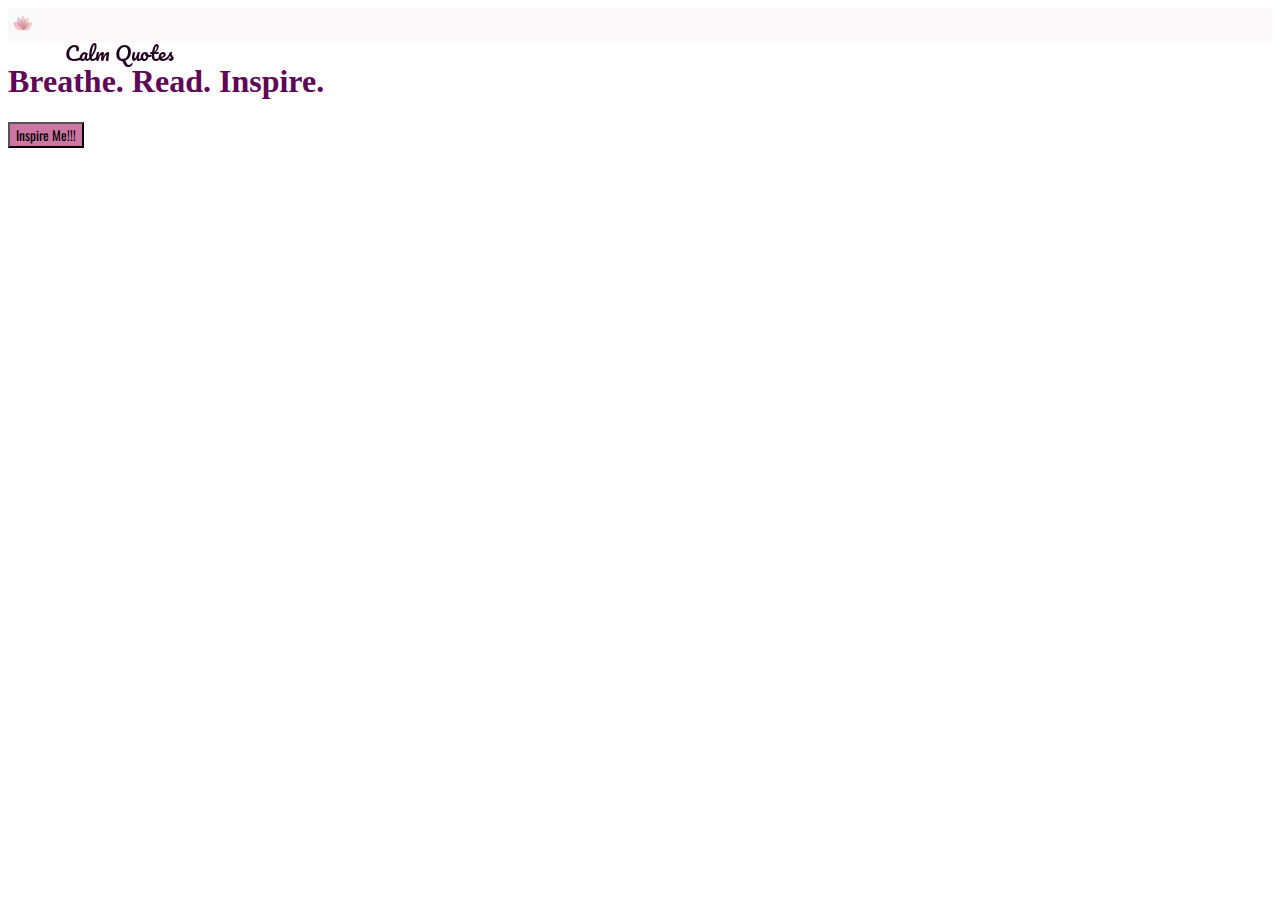
<file: randomQuoteGenerator/index.html>
<!DOCTYPE html>
<html>
    <head>
        <title>CQ</title>
        <link rel="stylesheet" href="https://stackpath.bootstrapcdn.com/bootstrap/4.1.3/css/bootstrap.min.css" integrity="sha384-MCw98/SFnGE8fJT3GXwEOngsV7Zt27NXFoaoApmYm81iuXoPkFOJwJ8ERdknLPMO" crossorigin="anonymous">
        <link rel="stylesheet" href="rQG.css">
        <link href="https://fonts.googleapis.com/css?family=Oswald:300|Pacifico" rel="stylesheet">
    </head>
    <body> 
        
            <nav class="navbar">
                    <a class="navbar-brand" href="#">
                      <img src="day6d.png" width="30" height="30" class=" d-inline-block align-top" alt="">
                    </a>
                    <span class="navbar-text d-flex justify-content-center">Calm Quotes</span>
            </nav>
           <div>
               <h1 class="breathe text-center">Breathe. Read. Inspire.</h1>
           </div>
           <div id="quoteDisplay">
               <!-- quotes will display here-->
           </div>
            <div class="buttonClick d-flex justify-content-center m-5">
                <p id="demo"></p>
                <button type="button" onclick="generateQ()" form="frm1" class="entrance rounded ml-1 actionButton">Inspire Me!!!</button>
            </div>
    <script src="rQG.js"></script>
    </body>
</html>
</file>
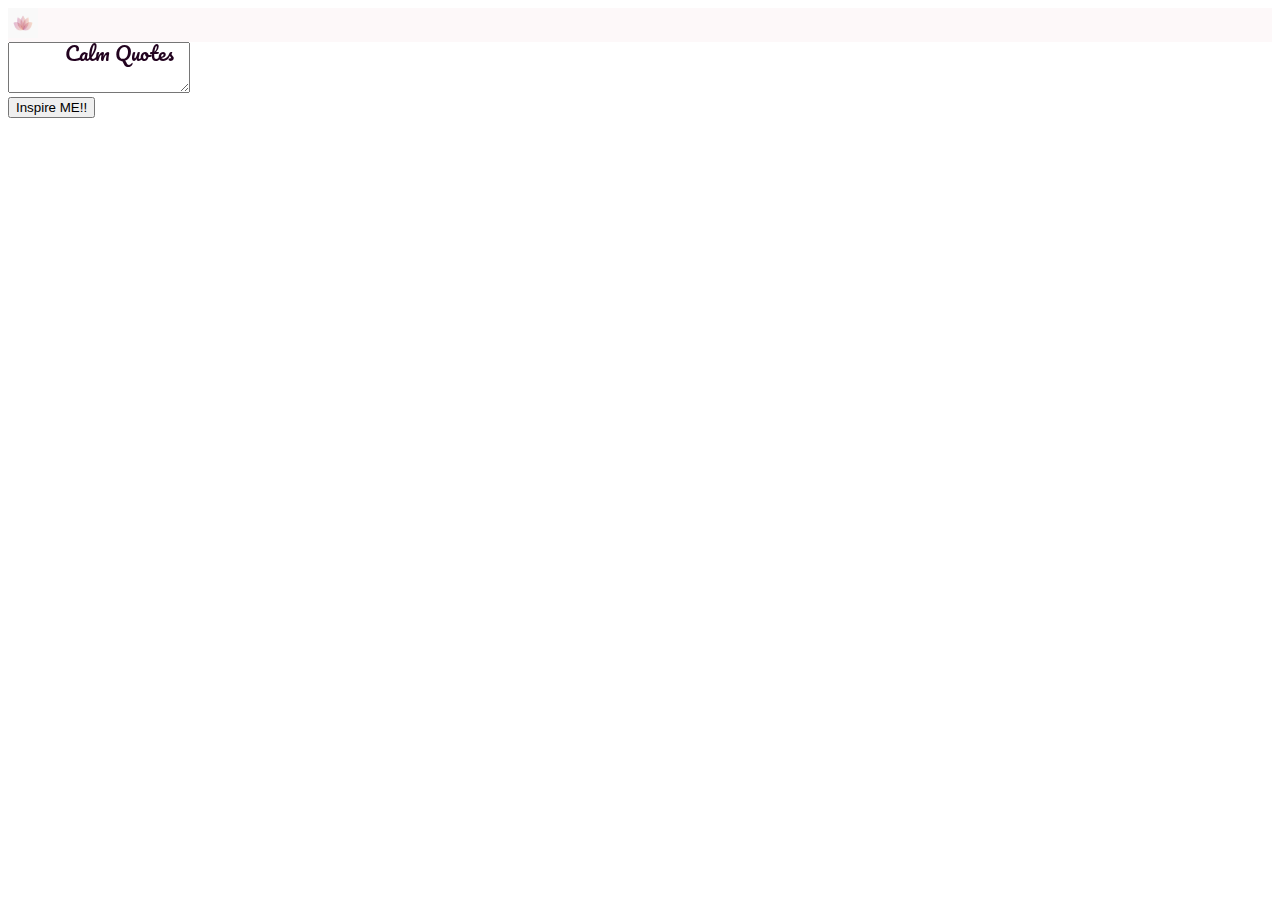
<file: randomQuoteGenerator/rQG.html>
<!DOCTYPE html>
<html>
    <head>
        <title>CQ</title>
        <link rel="stylesheet" href="https://stackpath.bootstrapcdn.com/bootstrap/4.1.3/css/bootstrap.min.css" integrity="sha384-MCw98/SFnGE8fJT3GXwEOngsV7Zt27NXFoaoApmYm81iuXoPkFOJwJ8ERdknLPMO" crossorigin="anonymous">
        <link rel="stylesheet" href="rQG.css">
        <link href="https://fonts.googleapis.com/css?family=Oswald:300|Pacifico" rel="stylesheet">
    </head>
    <body> 
        
            <nav class="navbar">
                    <a class="navbar-brand" href="#">
                      <img src="day6d.png" width="30" height="30" class=" d-inline-block align-top" alt="">
                    </a>
                    <span class="navbar-text d-flex justify-content-center">Calm Quotes</span>
            </nav>
        
        <div class="container">
            <form>
                <div class="form-group text-center">
                    <label for="WhereIPutMyQuotes"></label>
                    <textarea class="form-control" id="generator" rows="3"></textarea>
                </div>
            </form>
            <div class="d-flex justify-content-center">
                <button type="button" class="btn btn-outline-">Inspire ME!!</button>
            </div>
    </div>
    </body>
</html>
</file>
<file: randomQuoteGenerator/rQG.css>
/*font-family: 'Pacifico', cursive;
font-family: 'Oswald', sans-serif;*/



/* COLOR SCHEME
Fuchsia(Crayola)#DB5ABA
Middle Red Purple #22031F
Wild Orchid #CC76A1
Ruddy Pink #DD9296
Cameo Pink F2B7C6
*/

.navbar {
    background-color: #fdf8f9;
}
.navbar-text{
    color: #22031f;
    font-family: 'Pacifico', cursive;
    position: fixed;
    margin:0;
    padding:27px;
    font-size: 20px;
  
}
.entrance {
    background-color:#cc76a1;
    font-family: 'Oswald', sans-serif;
}

h1{
    color: rgb(95, 6, 86);
}
</file>
